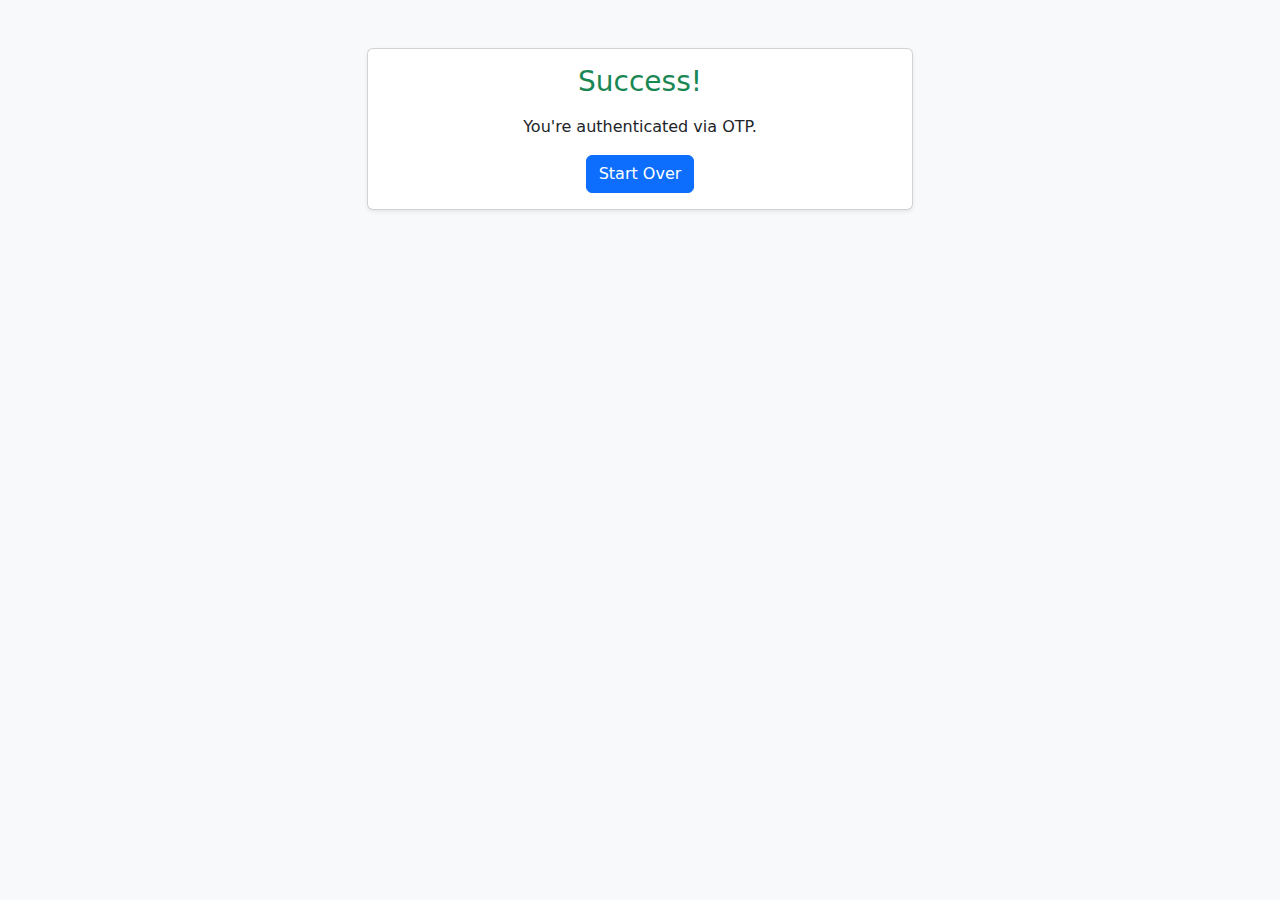
<file: templates/success.html>
<!doctype html>
<html lang="en">
<head>
  <meta charset="utf-8">
  <title>Authenticated</title>
  <meta name="viewport" content="width=device-width, initial-scale=1">
  <link href="https://cdn.jsdelivr.net/npm/bootstrap@5.3.2/dist/css/bootstrap.min.css" rel="stylesheet">
</head>
<body class="bg-light">
  <div class="container py-5">
    <div class="row justify-content-center">
      <div class="col-md-6">
        <div class="card shadow-sm">
          <div class="card-body text-center">
            <h3 class="mb-3 text-success">Success!</h3>
            <p class="mb-3">You're authenticated via OTP.</p>
            <a href="{{ url_for('index') }}" class="btn btn-primary">Start Over</a>
          </div>
        </div>
      </div>
    </div>
  </div>
</body>
</html>
</file>
